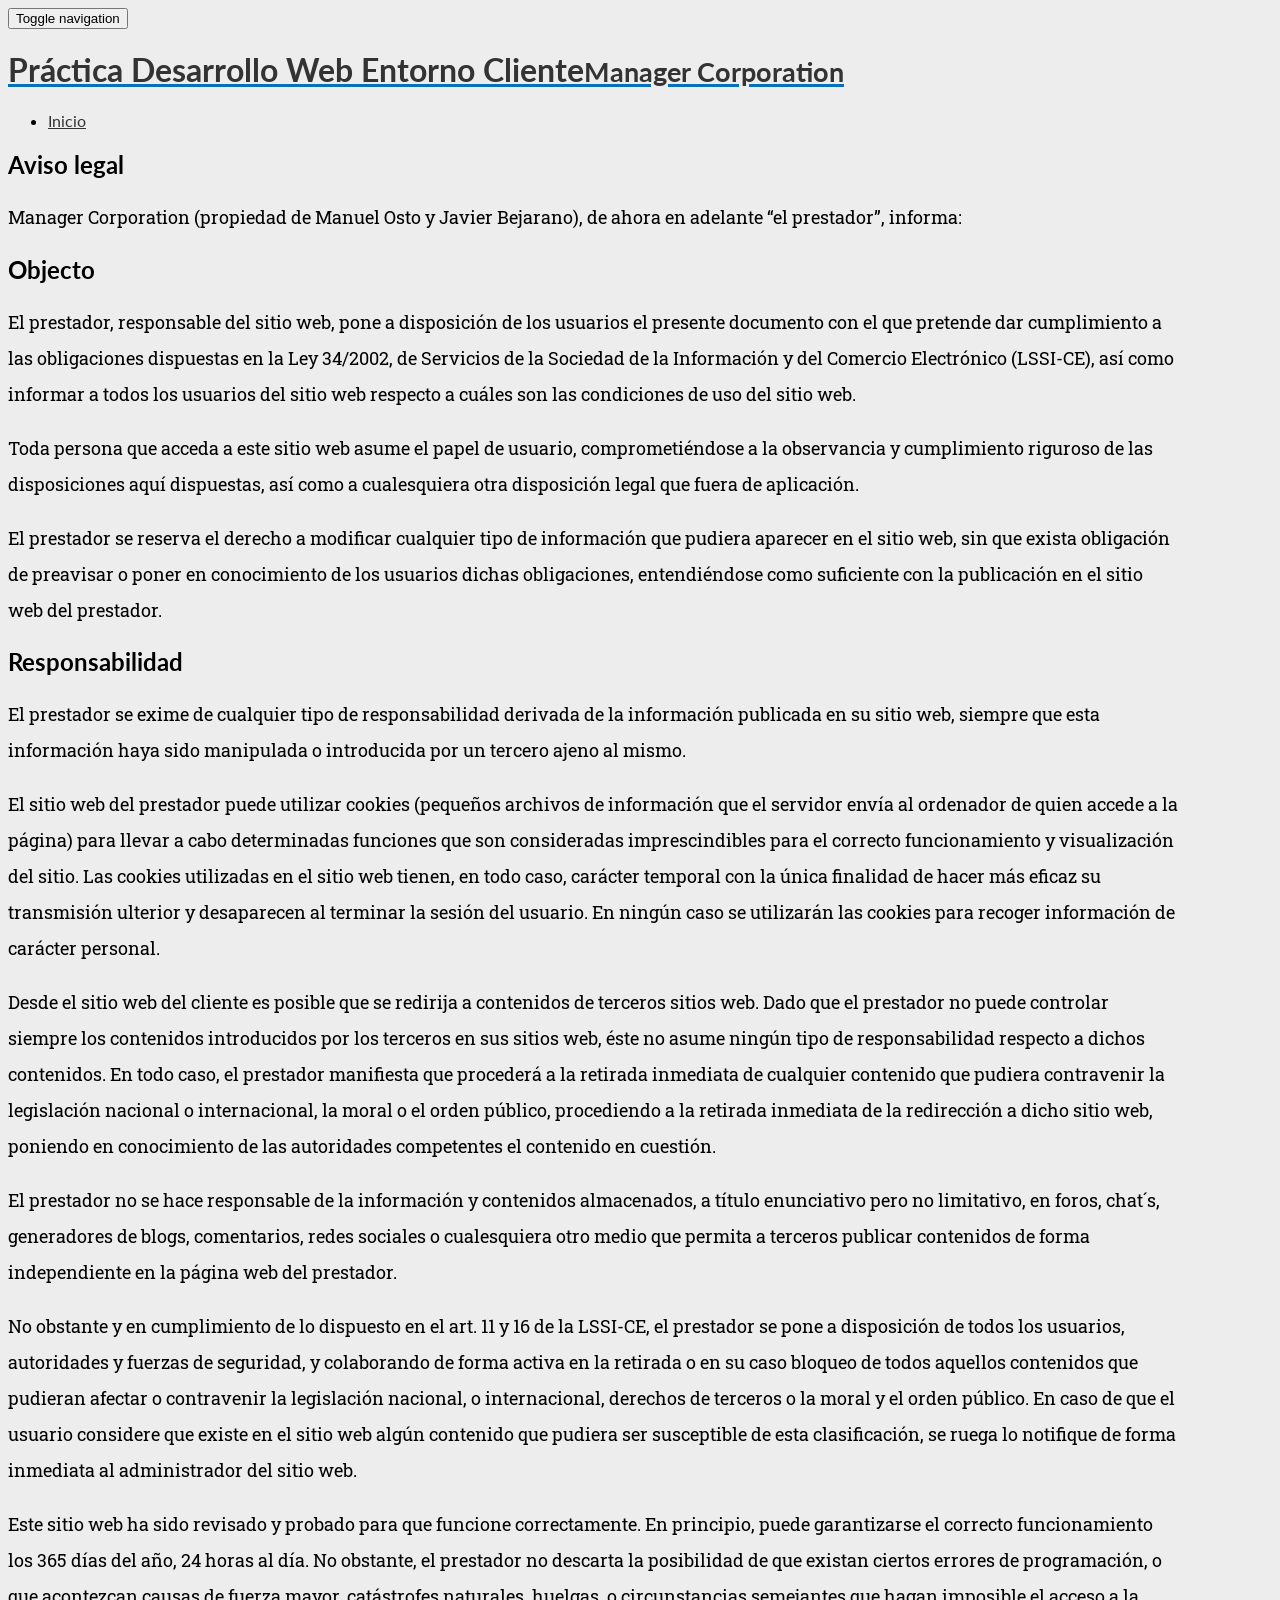
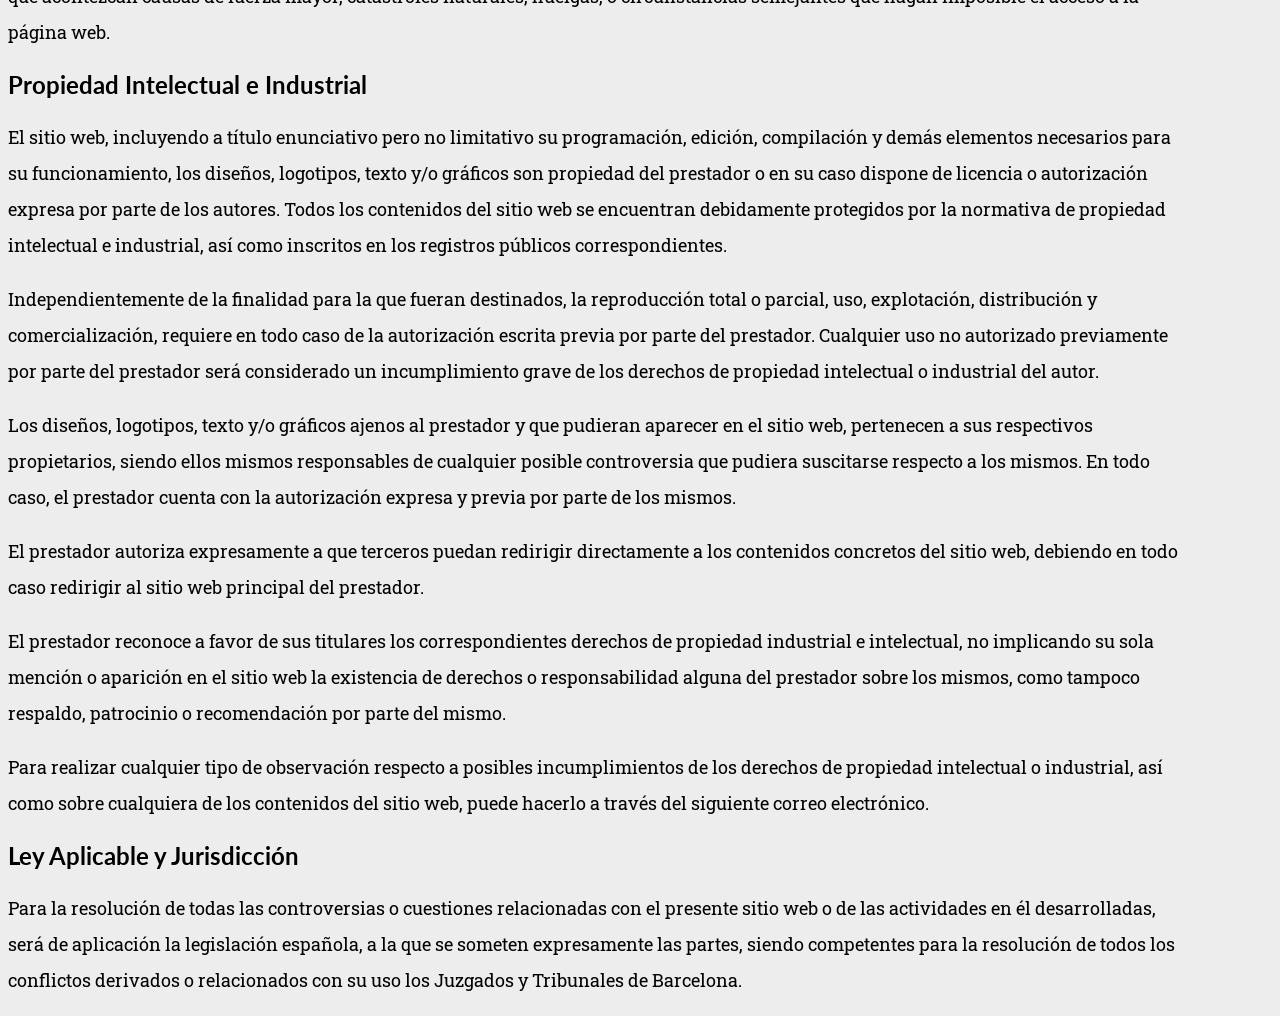
<file: AJAX MC/Practica Managers centralizado/avisoLegal.htm>
<!--[if IE 8]>
<html id="ie8" lang="es-ES" prefix="og: http://ogp.me/ns#">
<![endif]-->
<!--[if !(IE 8) ]><!-->
<html lang="es-ES" prefix="og: http://ogp.me/ns#">
<!--<![endif]-->
<head>
<meta charset="UTF-8" />	<title>Aviso Legal - Manager Corporation</title><link rel="profile" href="http://gmpg.org/xfn/11" />
<meta name="viewport" content="width=device-width, initial-scale=1.0, maximum-scale=1.0">

<style type="text/css">
img.wp-smiley,
img.emoji {
	display: inline !important;
	border: none !important;
	box-shadow: none !important;
	height: 1em !important;
	width: 1em !important;
	margin: 0 .07em !important;
	vertical-align: -0.1em !important;
	background: none !important;
	padding: 0 !important;
}
</style>
<!--ESTILO DE LA PAGINA WEB-->
<link rel='stylesheet' id='bluth-style-css'  href='http://www.frontendfactory.es/wp-content/themes/breeze/style.css' type='text/css' media='all' />
<!--Aqui modifica la fuente de la letra -->
<link rel='stylesheet' id='bluth-googlefonts-css'  href='http://fonts.googleapis.com/css?family=Lato%3A300%2C400%2C400italic%2C700%2C900%7CRoboto+Slab%3A300%2C400%2C700%7CLato%3A300%2C400%2C400italic%2C700%2C900&#038;subset=latin&#038;ver=4.2.11' type='text/css' media='all' />
<script type='text/javascript' src='http://www.frontendfactory.es/wp-includes/js/jquery/jquery.js'></script>
<script type='text/javascript' src='http://www.frontendfactory.es/wp-includes/js/jquery/jquery-migrate.min.js'></script>
<meta name="generator" content="WordPress 4.2.11" />
<style>
h1,h2,h3,h4,h5{font-family: "Lato",serif;} .widget_calendar table > caption{font-family: "Lato",serif;} body{font-family: "Roboto Slab",Helvetica,sans-serif;} .navbar .nav > li > a{font-family: "Lato",Helvetica,sans-serif;} #masthead{font-family: "Lato",Helvetica,sans-serif;} </style>
<style type="text/css" id="syntaxhighlighteranchor"></style>
<style type="text/css">
		 	.entry-content p, 
	 	.entry-content ul li, 
	 	.entry-content p, 
	 	.entry-content ol li{ 
	 		font-size: 18px; 
	 	}	 	.entry-content p, 
	 	.entry-content ul li, 
	 	.entry-content p, 
	 	.entry-content ol li{ 
	 		line-height:2;
	 	} 	 	.nav > li.open > a, 
	 	.nav > li > a:hover, 
	 	.nav > li.open > a:hover, 
	 	.nav > li > a:focus, 
	 	.nav > li.open > a:focus, 
	 	.nav > li.open > a:focus, 
	 	.nav > li.open > a span, 
	 	.dropdown-menu > li > a:hover, 
	 	.dropdown-menu > li > a:focus { 
	 		color:#0571b9!important;
	 	} 
	 	.nav li a:hover .caret, 
	 	.nav li.open a .caret, 
	 	.nav li.open a:hover .caret, 
	 	.nav li.open a:focus .caret{ 
	 		border-bottom-color:#0571b9;
	 		border-top-color:#0571b9;
	 	}
	 	.top-color, 
	 	.top-line, 
	 	.nav-line,
	 	.widget_tag_cloud .tagcloud a:hover,
	 	.gallery-item a:after,
	 	article.type-portfolio .moretag:hover, 
	 	article.type-portfolio .more-tag:hover{ 
	 		background-color:#0571b9;
	 	} 
	 	.site-footer #footer-body .widget_nav_menu a:hover, 
	 	.site-footer #footer-body .widget_archive a:hover, 
	 	.site-footer #footer-body .widget_tag_cloud a:hover, 
	 	.site-footer #footer-body .widget_recent_entries a:hover, 
	 	.site-footer #footer-body .widget_recent_comments li a + a:hover,
	 	.site-footer #footer-body .widget_meta a:hover, 
	 	.site-footer #footer-body .widget_categories a:hover, 
	 	.site-footer #footer-body .widget_pages a:hover, 
	 	#bl_side_tags .bl_tab_tag:hover,
	 	.pagination > a:hover{ 
	 		background-color:#0571b9;
	 	} 
	 	.dropdown-menu{ 
	 		border-top: 2px solid #0571b9;
	 	} 
	 	.pagination > a{ 
	 		border-color: #0571b9;
	 	} 
	 	.bl_tabs ul li .tab_text a span, 
	 	a, 
	 	a:hover, 
	 	a:focus{ 
	 		color: #0571b9;
	 	} 	 	body{  background:#ededed; }	 	.entry-title a{ color:#444444; }  	 	.masthead-background, 
	 	.navbar-inverse .navbar-inner,
	 	.dropdown-menu,
	 	.widget-head{ 
	 		background-color:#ffffff; 
	 	}  	 	#masthead .nav a, 
	 	#masthead h1, 
	 	#masthead h1 small{
	 		color:#333333; 
	 	} 
	 	.nav a .caret{ 
	 		border-bottom-color:#333333; 
	 		border-top-color:#333333; 
	 	}  	 	.widget-head{ background: #555555; }  	 	.widget-head{color:#bbbbbb; }  	 	footer.site-footer{ background:#333333 } 		#footer-body .widget-head{color:#333333; } 	 	#footer-body > div ul li a, 
	 	footer.site-footer > * { 
	 		color:#bbbbbb; } 
		.post-format-standard,
		.format-standard .post-meta ~ * a, 
		.format-standard .post-meta a:hover, 
		.format-standard .entry-title a:hover,
		.format-standard a.moretag,
		.format-standard a.more-link{
			color: #3297db;
		}
		.tab_standard,  
		.format-standard a.moretag:hover,
		.format-standard a.more-link:hover, 
		.format-standard .entry-image .entry-category a,
		.format-standard .entry-image > a:after{
			background-color: #3297db;
		}
		.format-standard *::selection{
			color: #FFFFFF;
			background-color: #3297db;
		}
		.format-standard *::-moz-selection{
			color: #FFFFFF;
			background-color: #3297db;
		}
		.format-standard a.moretag,
		.format-standard a.more-link{
			border-color: #3297db;
		} 
		.format-standard footer.entry-meta .post-tags li a:hover,
		.post-format-badge.post-format-standard{
			color: #3297db; 
		}			article.type-post.format-standard p a, 
			article.type-post.format-standard p a:hover span:before, 
			article.type-post.format-standard p a:focus span:before{
				color: #3297db; 
			}			article.type-post p a{
				margin:0;
				padding:0;
				display:inline;
				font-weight: bold;
			}
			article.type-post p a,
			footer.entry-meta .post-tags li a:hover{
			  transform: none;
			  -ms-transform: none;
			  -webkit-transform: none;
			}
		.post-format-gallery,
		.format-gallery .post-meta ~ * a, 
		.format-gallery .post-meta a:hover, 
		.format-gallery .entry-title a:hover,
		.format-gallery a.moretag,
		.format-gallery a.more-link{
			color: #4ECDC4;
		}
		.tab_gallery,  
		.format-gallery a.moretag:hover,
		.format-gallery a.more-link:hover, 
		.format-gallery .entry-image .entry-category a,
		.format-gallery .entry-image > a:after{
			background-color: #4ECDC4;
		}
		.format-gallery *::selection{
			color: #FFFFFF;
			background-color: #4ECDC4;
		}
		.format-gallery *::-moz-selection{
			color: #FFFFFF;
			background-color: #4ECDC4;
		}
		.format-gallery a.moretag,
		.format-gallery a.more-link{
			border-color: #4ECDC4;
		} 
		.format-gallery footer.entry-meta .post-tags li a:hover,
		.post-format-badge.post-format-gallery{
			color: #4ECDC4; 
		}			article.type-post.format-gallery p a, 
			article.type-post.format-gallery p a:hover span:before, 
			article.type-post.format-gallery p a:focus span:before{
				color: #4ECDC4; 
			}			article.type-post p a{
				margin:0;
				padding:0;
				display:inline;
				font-weight: bold;
			}
			article.type-post p a,
			footer.entry-meta .post-tags li a:hover{
			  transform: none;
			  -ms-transform: none;
			  -webkit-transform: none;
			}
		.post-format-image,
		.format-image .post-meta ~ * a, 
		.format-image .post-meta a:hover, 
		.format-image .entry-title a:hover,
		.format-image a.moretag,
		.format-image a.more-link{
			color: #C7F464;
		}
		.tab_image,  
		.format-image a.moretag:hover,
		.format-image a.more-link:hover, 
		.format-image .entry-image .entry-category a,
		.format-image .entry-image > a:after{
			background-color: #C7F464;
		}
		.format-image *::selection{
			color: #FFFFFF;
			background-color: #C7F464;
		}
		.format-image *::-moz-selection{
			color: #FFFFFF;
			background-color: #C7F464;
		}
		.format-image a.moretag,
		.format-image a.more-link{
			border-color: #C7F464;
		} 
		.format-image footer.entry-meta .post-tags li a:hover,
		.post-format-badge.post-format-image{
			color: #C7F464; 
		}			article.type-post.format-image p a, 
			article.type-post.format-image p a:hover span:before, 
			article.type-post.format-image p a:focus span:before{
				color: #C7F464; 
			}			article.type-post p a{
				margin:0;
				padding:0;
				display:inline;
				font-weight: bold;
			}
			article.type-post p a,
			footer.entry-meta .post-tags li a:hover{
			  transform: none;
			  -ms-transform: none;
			  -webkit-transform: none;
			}
		.post-format-quote,
		.format-quote .post-meta ~ * a, 
		.format-quote .post-meta a:hover, 
		.format-quote .entry-title a:hover,
		.format-quote a.moretag,
		.format-quote a.more-link{
			color: #C44D58;
		}
		.tab_quote,  
		.format-quote a.moretag:hover,
		.format-quote a.more-link:hover, 
		.format-quote .entry-image .entry-category a,
		.format-quote .entry-image > a:after{
			background-color: #C44D58;
		}
		.format-quote *::selection{
			color: #FFFFFF;
			background-color: #C44D58;
		}
		.format-quote *::-moz-selection{
			color: #FFFFFF;
			background-color: #C44D58;
		}
		.format-quote a.moretag,
		.format-quote a.more-link{
			border-color: #C44D58;
		} 
		.format-quote footer.entry-meta .post-tags li a:hover,
		.post-format-badge.post-format-quote{
			color: #C44D58; 
		}			article.type-post.format-quote p a, 
			article.type-post.format-quote p a:hover span:before, 
			article.type-post.format-quote p a:focus span:before{
				color: #C44D58; 
			}			article.type-post p a{
				margin:0;
				padding:0;
				display:inline;
				font-weight: bold;
			}
			article.type-post p a,
			footer.entry-meta .post-tags li a:hover{
			  transform: none;
			  -ms-transform: none;
			  -webkit-transform: none;
			}
		.post-format-link,
		.format-link .post-meta ~ * a, 
		.format-link .post-meta a:hover, 
		.format-link .entry-title a:hover,
		.format-link a.moretag,
		.format-link a.more-link{
			color: #556270;
		}
		.tab_link,  
		.format-link a.moretag:hover,
		.format-link a.more-link:hover, 
		.format-link .entry-image .entry-category a,
		.format-link .entry-image > a:after{
			background-color: #556270;
		}
		.format-link *::selection{
			color: #FFFFFF;
			background-color: #556270;
		}
		.format-link *::-moz-selection{
			color: #FFFFFF;
			background-color: #556270;
		}
		.format-link a.moretag,
		.format-link a.more-link{
			border-color: #556270;
		} 
		.format-link footer.entry-meta .post-tags li a:hover,
		.post-format-badge.post-format-link{
			color: #556270; 
		}			article.type-post.format-link p a, 
			article.type-post.format-link p a:hover span:before, 
			article.type-post.format-link p a:focus span:before{
				color: #556270; 
			}			article.type-post p a{
				margin:0;
				padding:0;
				display:inline;
				font-weight: bold;
			}
			article.type-post p a,
			footer.entry-meta .post-tags li a:hover{
			  transform: none;
			  -ms-transform: none;
			  -webkit-transform: none;
			}
		.post-format-audio,
		.format-audio .post-meta ~ * a, 
		.format-audio .post-meta a:hover, 
		.format-audio .entry-title a:hover,
		.format-audio a.moretag,
		.format-audio a.more-link{
			color: #5EBCF2;
		}
		.tab_audio,  
		.format-audio a.moretag:hover,
		.format-audio a.more-link:hover, 
		.format-audio .entry-image .entry-category a,
		.format-audio .entry-image > a:after{
			background-color: #5EBCF2;
		}
		.format-audio *::selection{
			color: #FFFFFF;
			background-color: #5EBCF2;
		}
		.format-audio *::-moz-selection{
			color: #FFFFFF;
			background-color: #5EBCF2;
		}
		.format-audio a.moretag,
		.format-audio a.more-link{
			border-color: #5EBCF2;
		} 
		.format-audio footer.entry-meta .post-tags li a:hover,
		.post-format-badge.post-format-audio{
			color: #5EBCF2; 
		}			article.type-post.format-audio p a, 
			article.type-post.format-audio p a:hover span:before, 
			article.type-post.format-audio p a:focus span:before{
				color: #5EBCF2; 
			}			article.type-post p a{
				margin:0;
				padding:0;
				display:inline;
				font-weight: bold;
			}
			article.type-post p a,
			footer.entry-meta .post-tags li a:hover{
			  transform: none;
			  -ms-transform: none;
			  -webkit-transform: none;
			}
		.post-format-video,
		.format-video .post-meta ~ * a, 
		.format-video .post-meta a:hover, 
		.format-video .entry-title a:hover,
		.format-video a.moretag,
		.format-video a.more-link{
			color: #A576F7;
		}
		.tab_video,  
		.format-video a.moretag:hover,
		.format-video a.more-link:hover, 
		.format-video .entry-image .entry-category a,
		.format-video .entry-image > a:after{
			background-color: #A576F7;
		}
		.format-video *::selection{
			color: #FFFFFF;
			background-color: #A576F7;
		}
		.format-video *::-moz-selection{
			color: #FFFFFF;
			background-color: #A576F7;
		}
		.format-video a.moretag,
		.format-video a.more-link{
			border-color: #A576F7;
		} 
		.format-video footer.entry-meta .post-tags li a:hover,
		.post-format-badge.post-format-video{
			color: #A576F7; 
		}			article.type-post.format-video p a, 
			article.type-post.format-video p a:hover span:before, 
			article.type-post.format-video p a:focus span:before{
				color: #A576F7; 
			}			article.type-post p a{
				margin:0;
				padding:0;
				display:inline;
				font-weight: bold;
			}
			article.type-post p a,
			footer.entry-meta .post-tags li a:hover{
			  transform: none;
			  -ms-transform: none;
			  -webkit-transform: none;
			}
		.post-format-status,
		.format-status .post-meta ~ * a, 
		.format-status .post-meta a:hover, 
		.format-status .entry-title a:hover,
		.format-status a.moretag,
		.format-status a.more-link{
			color: #556270;
		}
		.tab_status,  
		.format-status a.moretag:hover,
		.format-status a.more-link:hover, 
		.format-status .entry-image .entry-category a,
		.format-status .entry-image > a:after{
			background-color: #556270;
		}
		.format-status *::selection{
			color: #FFFFFF;
			background-color: #556270;
		}
		.format-status *::-moz-selection{
			color: #FFFFFF;
			background-color: #556270;
		}
		.format-status a.moretag,
		.format-status a.more-link{
			border-color: #556270;
		} 
		.format-status footer.entry-meta .post-tags li a:hover,
		.post-format-badge.post-format-status{
			color: #556270; 
		}			article.type-post.format-status p a, 
			article.type-post.format-status p a:hover span:before, 
			article.type-post.format-status p a:focus span:before{
				color: #556270; 
			}			article.type-post p a{
				margin:0;
				padding:0;
				display:inline;
				font-weight: bold;
			}
			article.type-post p a,
			footer.entry-meta .post-tags li a:hover{
			  transform: none;
			  -ms-transform: none;
			  -webkit-transform: none;
			}	/* sticky post */
	article.sticky:before{
		border-color: #90DB91 #90DB91 transparent;
	} .sticky .post-format-badge{color: #90DB91};.sticky .post-meta ~ * a, .sticky .post-meta a:hover, .sticky .entry-title a:hover{color: #90DB91;}.container{ width:1170px; }.site-footer {
background: #333;
}
.site-footer .container {
padding: 0;
}
.site-footer a {
color: #3297db;
}
.site-footer a:hover {
color: #ffffff;
}
.author-meta .author-body .author a {
color: #fff;
}
.author-meta .author-image {
 border: 5px solid rgba(255,255,255,0.5);
}
.navbar-brand h1 small {
margin-bottom: 0;
}
.category-title {
padding: 10px 0 15px;
}
.post-author img,
.bl_tabs .tab-content img {
-webkit-border-radius: 0;
-moz-border-radius: 0;
border-radius: 0;
}
#side-bar .box {
-webkit-border-radius: 4px 4px 0 0;
-moz-border-radius: 4px 4px 0 0;
border-radius: 4px 4px 0 0;
}
.entry-container .entry-content a:hover {
color: #0571b9;
}
.entry-title {
text-align: left;
}

.bl_socialbox a.bl_icon_github{ color: #000!important; }
.bl_socialbox a.bl_icon_github:hover{ color:#fff!important; background: #000!important; border-color: #000!important; }

.widget-head {
  color: #ffffff;
  border-bottom: 0 !important;
  box-shadow: none !important;
}

.entry-image {
background: #fff;
}
h3 {
margin-top: 30px;
}</style>
</head>
<body class="page page-id-147 page-template-default">
<div class="bl_search_overlay"></div> <div id="stripe"></div><div style="background-image: url('imagenes/fondo.jpg')" id="background_image"></div>
<div id="page" class="site">
		<div id="masthead" class="masthead-container header_background_full_width header_background_color">
		<header role="banner" class="">
			<div class="masthead-background box clearfix" style=""></div>
			<div class="masthead-group clearfix container">
			    	<!-- Brand and toggle get grouped for better mobile display -->
			        <div class="navbar-header">
			            <button type="button" class="navbar-toggle" data-toggle="collapse" data-target=".navbar-ex1-collapse">
			                <span class="sr-only">Toggle navigation</span>
			                <i class="icon-menu-1"></i>
			            </button> 							<a class="navbar-brand brand-text" href="index.html" title="ManagerCorporation" rel="home"><h1>Práctica Desarrollo Web Entorno Cliente<small>Manager Corporation</small></h1></a> 			        </div>  				        <div class="blu_search pull-right hidden-sm hidden-xs">
				</div>					<nav class="pull-right" role="navigation"> <div class="collapse navbar-collapse navbar-ex1-collapse"><ul id="menu-menu-1" class="nav navbar-nav"><li id="menu-item-89" class="menu-item menu-item-type-custom menu-item-object-custom menu-item-home menu-item-89"><a title="Inicio"  href="index.html">Inicio</a></li>
</ul></div>						
					</nav>

				<!-- 	This file is part of a WordPress theme for sale at ThemeForest.net.
						See: http://themeforest.net/item/breeze-personal-minimalist-wordpress-blog-theme/5423780
						Copyright 2013 Bluthemes 	-->
			
			</div>
		</header><!-- #masthead .site-header -->
	</div>
	<div id="main" class="container">
		<div id="primary" class="row right_side">

		<div id="content" class=" col-xs-12 col-sm-12 col-md-12 col-lg-12" role="main">
							<article class="type-page ">					<div class="entry-container box">
						<div class="entry-content">							<h1 class="post-title">Aviso legal<small></small></h1>							<p>Manager Corporation (propiedad de Manuel Osto y Javier Bejarano), de ahora en adelante &#8220;el prestador&#8221;, informa:</p>
<h2>Objecto</h2>
<p>El prestador, responsable del sitio web, pone a disposición de los usuarios el presente documento con el que pretende dar cumplimiento a las obligaciones dispuestas en la Ley 34/2002, de Servicios de la Sociedad de la Información y del Comercio Electrónico (LSSI-CE), así como informar a todos los usuarios del sitio web respecto a cuáles son las condiciones de uso del sitio web.</p>
<p>Toda persona que acceda a este sitio web asume el papel de usuario, comprometiéndose a la observancia y cumplimiento riguroso de las disposiciones aquí dispuestas, así como a cualesquiera otra disposición legal que fuera de aplicación.</p>
<p>El prestador se reserva el derecho a modificar cualquier tipo de información que pudiera aparecer en el sitio web, sin que exista obligación de preavisar o poner en conocimiento de los usuarios dichas obligaciones, entendiéndose como suficiente con la publicación en el sitio web del prestador.</p>
<h2>Responsabilidad</h2>
<p>El prestador se exime de cualquier tipo de responsabilidad derivada de la información publicada en su sitio web, siempre que esta información haya sido manipulada o introducida por un tercero ajeno al mismo.</p>
<p>El sitio web del prestador puede utilizar cookies (pequeños archivos de información que el servidor envía al ordenador de quien accede a la página) para llevar a cabo determinadas funciones que son consideradas imprescindibles para el correcto funcionamiento y visualización del sitio. Las cookies utilizadas en el sitio web tienen, en todo caso, carácter temporal con la única finalidad de hacer más eficaz su transmisión ulterior y desaparecen al terminar la sesión del usuario. En ningún caso se utilizarán las cookies para recoger información de carácter personal.</p>
<p>Desde el sitio web del cliente es posible que se redirija a contenidos de terceros sitios web. Dado que el prestador no puede controlar siempre los contenidos introducidos por los terceros en sus sitios web, éste no asume ningún tipo de responsabilidad respecto a dichos contenidos. En todo caso, el prestador manifiesta que procederá a la retirada inmediata de cualquier contenido que pudiera contravenir la legislación nacional o internacional, la moral o el orden público, procediendo a la retirada inmediata de la redirección a dicho sitio web, poniendo en conocimiento de las autoridades competentes el contenido en cuestión.</p>
<p>El prestador no se hace responsable de la información y contenidos almacenados, a título enunciativo pero no limitativo, en foros, chat´s, generadores de blogs, comentarios, redes sociales o cualesquiera otro medio que permita a terceros publicar contenidos de forma independiente en la página web del prestador. </p>
<p>No obstante y en cumplimiento de lo dispuesto en el art. 11 y 16 de la LSSI-CE, el prestador se pone a disposición de todos los usuarios, autoridades y fuerzas de seguridad, y colaborando de forma activa en la retirada o en su caso bloqueo de todos aquellos contenidos que pudieran afectar o contravenir la legislación nacional, o internacional, derechos de terceros o la moral y el orden público. En caso de que el usuario considere que existe en el sitio web algún contenido que pudiera ser susceptible de esta clasificación, se ruega lo notifique de forma inmediata al administrador del sitio web.</p>
<p>Este sitio web ha sido revisado y probado para que funcione correctamente. En principio, puede garantizarse el correcto funcionamiento los 365 días del año, 24 horas al día. No obstante, el prestador no descarta la posibilidad de que existan ciertos errores de programación, o que acontezcan causas de fuerza mayor, catástrofes naturales, huelgas, o circunstancias semejantes que hagan imposible el acceso a la página web.</p>
<h2>Propiedad Intelectual e Industrial</h2>
<p>El sitio web, incluyendo a título enunciativo pero no limitativo su programación, edición, compilación y demás elementos necesarios para su funcionamiento, los diseños, logotipos, texto y/o gráficos son propiedad del prestador o en su caso dispone de licencia o autorización expresa por parte de los autores. Todos los contenidos del sitio web se encuentran debidamente protegidos por la normativa de propiedad intelectual e industrial, así como inscritos en los registros públicos correspondientes.</p>
<p>Independientemente de la finalidad para la que fueran destinados, la reproducción total o parcial, uso, explotación, distribución y comercialización, requiere en todo caso de la autorización escrita previa por parte del prestador. Cualquier uso no autorizado previamente por parte del prestador será considerado un incumplimiento grave de los derechos de propiedad intelectual o industrial del autor.</p>
<p>Los diseños, logotipos, texto y/o gráficos ajenos al prestador y que pudieran aparecer en el sitio web, pertenecen a sus respectivos propietarios, siendo ellos mismos responsables de cualquier posible controversia que pudiera suscitarse respecto a los mismos. En todo caso, el prestador cuenta con la autorización expresa y previa por parte de los mismos.</p>
<p>El prestador autoriza expresamente a que terceros puedan redirigir directamente a los contenidos concretos del sitio web, debiendo en todo caso redirigir al sitio web principal del prestador.</p>
<p>El prestador reconoce a favor de sus titulares los correspondientes derechos de propiedad industrial e intelectual, no implicando su sola mención o aparición en el sitio web la existencia de derechos o responsabilidad alguna del prestador sobre los mismos, como tampoco respaldo, patrocinio o recomendación por parte del mismo.</p>
<p>Para realizar cualquier tipo de observación respecto a posibles incumplimientos de los derechos de propiedad intelectual o industrial, así como sobre cualquiera de los contenidos del sitio web, puede hacerlo a través del siguiente correo electrónico.</p>
<h2>Ley Aplicable y Jurisdicción</h2>
<p>Para la resolución de todas las controversias o cuestiones relacionadas con el presente sitio web o de las actividades en él desarrolladas, será de aplicación la legislación española, a la que se someten expresamente las partes, siendo competentes para la resolución de todos los conflictos derivados o relacionados con su uso los Juzgados y Tribunales de Barcelona.</p>
														<footer class="entry-meta clearfix">
								<ul class="post-tags clearfix">
	</ul>
							</footer><!-- .entry-meta -->	
						</div><!-- the-content -->
					</div>
				</article>

				
			
		</div><!-- #content .site-content -->		</div><!-- #primary -->
	</div><!-- #main .site-main -->

</div><!-- #page -->
<script type='text/javascript'>
/* <![CDATA[ */
var blu = {"site_url":"http:\/\/www.frontendfactory.es","ajaxurl":"http:\/\/www.frontendfactory.es\/wp-admin\/admin-ajax.php","menuhover":"1","disable_fixed_header":"","locale":{"no_search_results":"No results match your search.","searching":"Searching...","search_results":"Search Results","see_all":"see all","loading":"Loading...","no_more_posts":"No more posts","subscribe":"Subscribe!","see_more_articles":"See more articles","no_email_provided":"No email provided","thank_you_for_subscribing":"Thank you for subscribing!"}};
/* ]]> */
</script>
<script type='text/javascript' src='http://www.frontendfactory.es/wp-content/themes/breeze/assets/js/theme.min.js'></script>
<script type='text/javascript' src='http://www.frontendfactory.es/wp-content/themes/breeze/assets/js/plugins.js'></script>
<script type='text/javascript' src='http://www.frontendfactory.es/wp-includes/js/comment-reply.min.js'></script>
<script type='text/javascript'>
/* <![CDATA[ */
var countVars = {"disqusShortname":"frontendfactory"};
/* ]]> */
</script>
<script type='text/javascript' src='http://www.frontendfactory.es/wp-content/plugins/disqus-comment-system/media/js/count.js'></script>
</body>
</html>
<!-- Performance optimized by W3 Total Cache. Learn more: https://www.w3-edge.com/products/

Object Caching 0/0 objects using memcached
Page Caching using disk: enhanced

 Served from: frontendfactory.es @ 2017-01-18 13:45:16 by W3 Total Cache -->
</file>
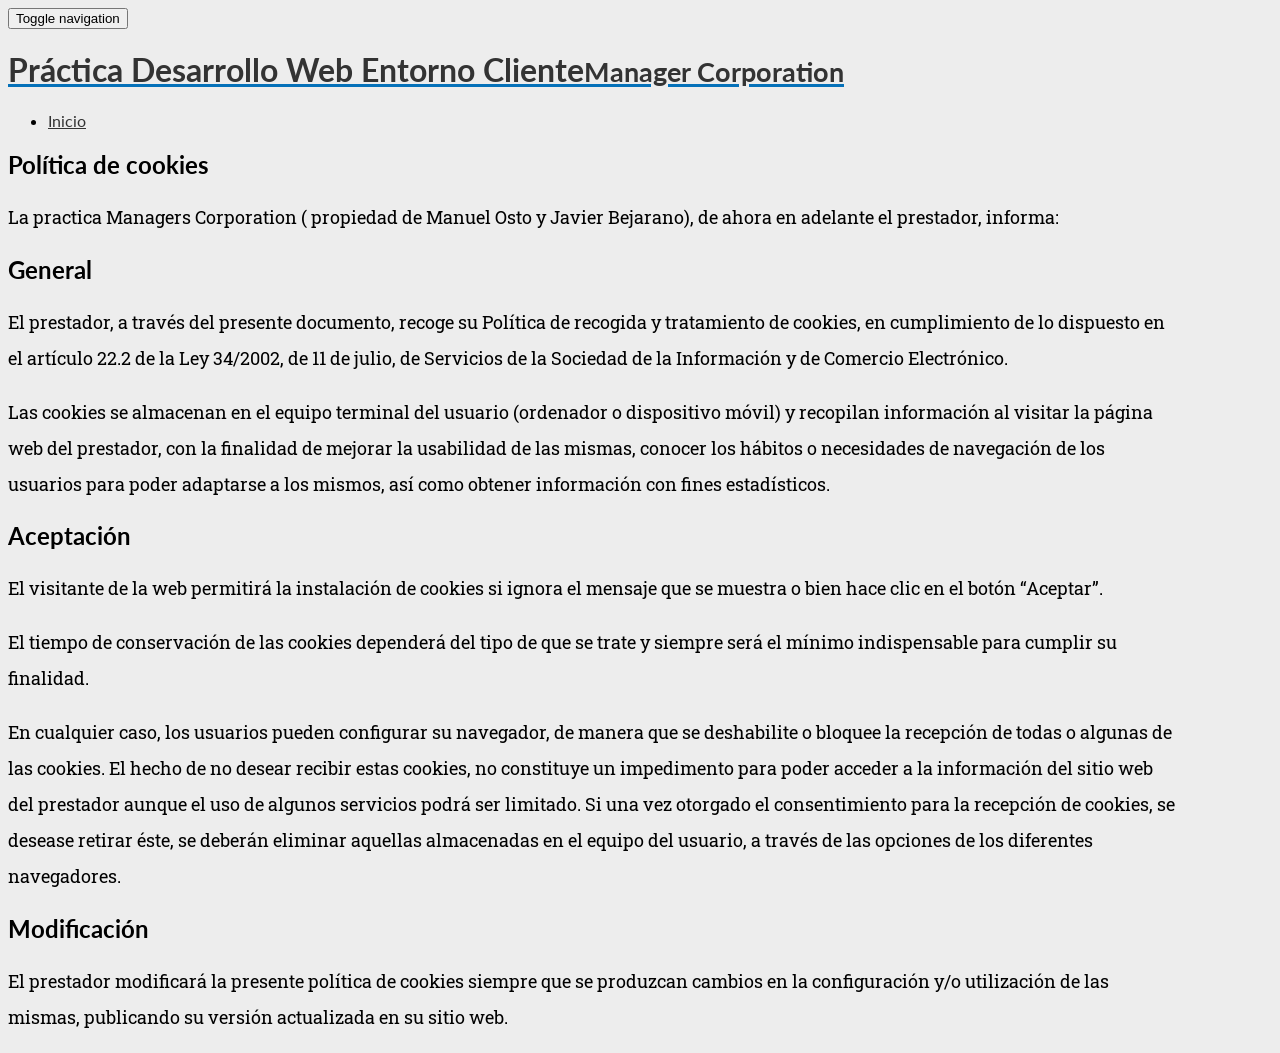
<file: AJAX MC/Practica Managers centralizado/politicaCookies.htm>
﻿<!--[if IE 8]>
<html id="ie8" lang="es-ES" prefix="og: http://ogp.me/ns#">
<![endif]-->
<!--[if !(IE 8) ]><!-->
<html lang="es-ES" prefix="og: http://ogp.me/ns#">
<!--<![endif]-->
<head>
<meta charset="UTF-8" />	<title>Política de cookies - Front End Factory</title><link rel="profile" href="http://gmpg.org/xfn/11" />
<meta name="viewport" content="width=device-width, initial-scale=1.0, maximum-scale=1.0">


		<style type="text/css">
img.wp-smiley,
img.emoji {
	display: inline !important;
	border: none !important;
	box-shadow: none !important;
	height: 1em !important;
	width: 1em !important;
	margin: 0 .07em !important;
	vertical-align: -0.1em !important;
	background: none !important;
	padding: 0 !important;
}
</style>
<link rel='stylesheet' id='bluthcodes-style-css'  href='http://www.frontendfactory.es/wp-content/themes/breeze/assets/plugins/bluthcodes/style.css' type='text/css' media='all' />
<link rel='stylesheet' id='bluth-style-css'  href='http://www.frontendfactory.es/wp-content/themes/breeze/style.css' type='text/css' media='all' />
<link rel='stylesheet' id='bluth-googlefonts-css'  href='http://fonts.googleapis.com/css?family=Lato%3A300%2C400%2C400italic%2C700%2C900%7CRoboto+Slab%3A300%2C400%2C700%7CLato%3A300%2C400%2C400italic%2C700%2C900&#038;subset=latin&#038;ver=4.2.11' type='text/css' media='all' />
<script type='text/javascript' src='http://www.frontendfactory.es/wp-includes/js/jquery/jquery.js'></script>
<script type='text/javascript' src='http://www.frontendfactory.es/wp-includes/js/jquery/jquery-migrate.min.js'></script>
<style>
h1,h2,h3,h4,h5{font-family: "Lato",serif;} .widget_calendar table > caption{font-family: "Lato",serif;} body{font-family: "Roboto Slab",Helvetica,sans-serif;} .navbar .nav > li > a{font-family: "Lato",Helvetica,sans-serif;} #masthead{font-family: "Lato",Helvetica,sans-serif;} </style>
<style type="text/css" id="syntaxhighlighteranchor"></style>
<style type="text/css">
		 	.entry-content p, 
	 	.entry-content ul li, 
	 	.entry-content p, 
	 	.entry-content ol li{ 
	 		font-size: 18px; 
	 	}	 	.entry-content p, 
	 	.entry-content ul li, 
	 	.entry-content p, 
	 	.entry-content ol li{ 
	 		line-height:2;
	 	} 	 	.nav > li.open > a, 
	 	.nav > li > a:hover, 
	 	.nav > li.open > a:hover, 
	 	.nav > li > a:focus, 
	 	.nav > li.open > a:focus, 
	 	.nav > li.open > a:focus, 
	 	.nav > li.open > a span, 
	 	.dropdown-menu > li > a:hover, 
	 	.dropdown-menu > li > a:focus { 
	 		color:#0571b9!important;
	 	} 
	 	.nav li a:hover .caret, 
	 	.nav li.open a .caret, 
	 	.nav li.open a:hover .caret, 
	 	.nav li.open a:focus .caret{ 
	 		border-bottom-color:#0571b9;
	 		border-top-color:#0571b9;
	 	}
	 	.top-color, 
	 	.top-line, 
	 	.nav-line,
	 	.widget_tag_cloud .tagcloud a:hover,
	 	.gallery-item a:after,
	 	article.type-portfolio .moretag:hover, 
	 	article.type-portfolio .more-tag:hover{ 
	 		background-color:#0571b9;
	 	} 
	 	.site-footer #footer-body .widget_nav_menu a:hover, 
	 	.site-footer #footer-body .widget_archive a:hover, 
	 	.site-footer #footer-body .widget_tag_cloud a:hover, 
	 	.site-footer #footer-body .widget_recent_entries a:hover, 
	 	.site-footer #footer-body .widget_recent_comments li a + a:hover,
	 	.site-footer #footer-body .widget_meta a:hover, 
	 	.site-footer #footer-body .widget_categories a:hover, 
	 	.site-footer #footer-body .widget_pages a:hover, 
	 	#bl_side_tags .bl_tab_tag:hover,
	 	.pagination > a:hover{ 
	 		background-color:#0571b9;
	 	} 
	 	.dropdown-menu{ 
	 		border-top: 2px solid #0571b9;
	 	} 
	 	.pagination > a{ 
	 		border-color: #0571b9;
	 	} 
	 	.bl_tabs ul li .tab_text a span, 
	 	a, 
	 	a:hover, 
	 	a:focus{ 
	 		color: #0571b9;
	 	} 	 	body{  background:#ededed; }	 	.entry-title a{ color:#444444; }  	 	.masthead-background, 
	 	.navbar-inverse .navbar-inner,
	 	.dropdown-menu,
	 	.widget-head{ 
	 		background-color:#ffffff; 
	 	}  	 	#masthead .nav a, 
	 	#masthead h1, 
	 	#masthead h1 small{
	 		color:#333333; 
	 	} 
	 	.nav a .caret{ 
	 		border-bottom-color:#333333; 
	 		border-top-color:#333333; 
	 	}  	 	.widget-head{ background: #555555; }  	 	.widget-head{color:#bbbbbb; }  	 	footer.site-footer{ background:#333333 } 		#footer-body .widget-head{color:#333333; } 	 	#footer-body > div ul li a, 
	 	footer.site-footer > * { 
	 		color:#bbbbbb; } 
		.post-format-standard,
		.format-standard .post-meta ~ * a, 
		.format-standard .post-meta a:hover, 
		.format-standard .entry-title a:hover,
		.format-standard a.moretag,
		.format-standard a.more-link{
			color: #3297db;
		}
		.tab_standard,  
		.format-standard a.moretag:hover,
		.format-standard a.more-link:hover, 
		.format-standard .entry-image .entry-category a,
		.format-standard .entry-image > a:after{
			background-color: #3297db;
		}
		.format-standard *::selection{
			color: #FFFFFF;
			background-color: #3297db;
		}
		.format-standard *::-moz-selection{
			color: #FFFFFF;
			background-color: #3297db;
		}
		.format-standard a.moretag,
		.format-standard a.more-link{
			border-color: #3297db;
		} 
		.format-standard footer.entry-meta .post-tags li a:hover,
		.post-format-badge.post-format-standard{
			color: #3297db; 
		}			article.type-post.format-standard p a, 
			article.type-post.format-standard p a:hover span:before, 
			article.type-post.format-standard p a:focus span:before{
				color: #3297db; 
			}			article.type-post p a{
				margin:0;
				padding:0;
				display:inline;
				font-weight: bold;
			}
			article.type-post p a,
			footer.entry-meta .post-tags li a:hover{
			  transform: none;
			  -ms-transform: none;
			  -webkit-transform: none;
			}
		.post-format-gallery,
		.format-gallery .post-meta ~ * a, 
		.format-gallery .post-meta a:hover, 
		.format-gallery .entry-title a:hover,
		.format-gallery a.moretag,
		.format-gallery a.more-link{
			color: #4ECDC4;
		}
		.tab_gallery,  
		.format-gallery a.moretag:hover,
		.format-gallery a.more-link:hover, 
		.format-gallery .entry-image .entry-category a,
		.format-gallery .entry-image > a:after{
			background-color: #4ECDC4;
		}
		.format-gallery *::selection{
			color: #FFFFFF;
			background-color: #4ECDC4;
		}
		.format-gallery *::-moz-selection{
			color: #FFFFFF;
			background-color: #4ECDC4;
		}
		.format-gallery a.moretag,
		.format-gallery a.more-link{
			border-color: #4ECDC4;
		} 
		.format-gallery footer.entry-meta .post-tags li a:hover,
		.post-format-badge.post-format-gallery{
			color: #4ECDC4; 
		}			article.type-post.format-gallery p a, 
			article.type-post.format-gallery p a:hover span:before, 
			article.type-post.format-gallery p a:focus span:before{
				color: #4ECDC4; 
			}			article.type-post p a{
				margin:0;
				padding:0;
				display:inline;
				font-weight: bold;
			}
			article.type-post p a,
			footer.entry-meta .post-tags li a:hover{
			  transform: none;
			  -ms-transform: none;
			  -webkit-transform: none;
			}
		.post-format-image,
		.format-image .post-meta ~ * a, 
		.format-image .post-meta a:hover, 
		.format-image .entry-title a:hover,
		.format-image a.moretag,
		.format-image a.more-link{
			color: #C7F464;
		}
		.tab_image,  
		.format-image a.moretag:hover,
		.format-image a.more-link:hover, 
		.format-image .entry-image .entry-category a,
		.format-image .entry-image > a:after{
			background-color: #C7F464;
		}
		.format-image *::selection{
			color: #FFFFFF;
			background-color: #C7F464;
		}
		.format-image *::-moz-selection{
			color: #FFFFFF;
			background-color: #C7F464;
		}
		.format-image a.moretag,
		.format-image a.more-link{
			border-color: #C7F464;
		} 
		.format-image footer.entry-meta .post-tags li a:hover,
		.post-format-badge.post-format-image{
			color: #C7F464; 
		}			article.type-post.format-image p a, 
			article.type-post.format-image p a:hover span:before, 
			article.type-post.format-image p a:focus span:before{
				color: #C7F464; 
			}			article.type-post p a{
				margin:0;
				padding:0;
				display:inline;
				font-weight: bold;
			}
			article.type-post p a,
			footer.entry-meta .post-tags li a:hover{
			  transform: none;
			  -ms-transform: none;
			  -webkit-transform: none;
			}
		.post-format-quote,
		.format-quote .post-meta ~ * a, 
		.format-quote .post-meta a:hover, 
		.format-quote .entry-title a:hover,
		.format-quote a.moretag,
		.format-quote a.more-link{
			color: #C44D58;
		}
		.tab_quote,  
		.format-quote a.moretag:hover,
		.format-quote a.more-link:hover, 
		.format-quote .entry-image .entry-category a,
		.format-quote .entry-image > a:after{
			background-color: #C44D58;
		}
		.format-quote *::selection{
			color: #FFFFFF;
			background-color: #C44D58;
		}
		.format-quote *::-moz-selection{
			color: #FFFFFF;
			background-color: #C44D58;
		}
		.format-quote a.moretag,
		.format-quote a.more-link{
			border-color: #C44D58;
		} 
		.format-quote footer.entry-meta .post-tags li a:hover,
		.post-format-badge.post-format-quote{
			color: #C44D58; 
		}			article.type-post.format-quote p a, 
			article.type-post.format-quote p a:hover span:before, 
			article.type-post.format-quote p a:focus span:before{
				color: #C44D58; 
			}			article.type-post p a{
				margin:0;
				padding:0;
				display:inline;
				font-weight: bold;
			}
			article.type-post p a,
			footer.entry-meta .post-tags li a:hover{
			  transform: none;
			  -ms-transform: none;
			  -webkit-transform: none;
			}
		.post-format-link,
		.format-link .post-meta ~ * a, 
		.format-link .post-meta a:hover, 
		.format-link .entry-title a:hover,
		.format-link a.moretag,
		.format-link a.more-link{
			color: #556270;
		}
		.tab_link,  
		.format-link a.moretag:hover,
		.format-link a.more-link:hover, 
		.format-link .entry-image .entry-category a,
		.format-link .entry-image > a:after{
			background-color: #556270;
		}
		.format-link *::selection{
			color: #FFFFFF;
			background-color: #556270;
		}
		.format-link *::-moz-selection{
			color: #FFFFFF;
			background-color: #556270;
		}
		.format-link a.moretag,
		.format-link a.more-link{
			border-color: #556270;
		} 
		.format-link footer.entry-meta .post-tags li a:hover,
		.post-format-badge.post-format-link{
			color: #556270; 
		}			article.type-post.format-link p a, 
			article.type-post.format-link p a:hover span:before, 
			article.type-post.format-link p a:focus span:before{
				color: #556270; 
			}			article.type-post p a{
				margin:0;
				padding:0;
				display:inline;
				font-weight: bold;
			}
			article.type-post p a,
			footer.entry-meta .post-tags li a:hover{
			  transform: none;
			  -ms-transform: none;
			  -webkit-transform: none;
			}
		.post-format-audio,
		.format-audio .post-meta ~ * a, 
		.format-audio .post-meta a:hover, 
		.format-audio .entry-title a:hover,
		.format-audio a.moretag,
		.format-audio a.more-link{
			color: #5EBCF2;
		}
		.tab_audio,  
		.format-audio a.moretag:hover,
		.format-audio a.more-link:hover, 
		.format-audio .entry-image .entry-category a,
		.format-audio .entry-image > a:after{
			background-color: #5EBCF2;
		}
		.format-audio *::selection{
			color: #FFFFFF;
			background-color: #5EBCF2;
		}
		.format-audio *::-moz-selection{
			color: #FFFFFF;
			background-color: #5EBCF2;
		}
		.format-audio a.moretag,
		.format-audio a.more-link{
			border-color: #5EBCF2;
		} 
		.format-audio footer.entry-meta .post-tags li a:hover,
		.post-format-badge.post-format-audio{
			color: #5EBCF2; 
		}			article.type-post.format-audio p a, 
			article.type-post.format-audio p a:hover span:before, 
			article.type-post.format-audio p a:focus span:before{
				color: #5EBCF2; 
			}			article.type-post p a{
				margin:0;
				padding:0;
				display:inline;
				font-weight: bold;
			}
			article.type-post p a,
			footer.entry-meta .post-tags li a:hover{
			  transform: none;
			  -ms-transform: none;
			  -webkit-transform: none;
			}
		.post-format-video,
		.format-video .post-meta ~ * a, 
		.format-video .post-meta a:hover, 
		.format-video .entry-title a:hover,
		.format-video a.moretag,
		.format-video a.more-link{
			color: #A576F7;
		}
		.tab_video,  
		.format-video a.moretag:hover,
		.format-video a.more-link:hover, 
		.format-video .entry-image .entry-category a,
		.format-video .entry-image > a:after{
			background-color: #A576F7;
		}
		.format-video *::selection{
			color: #FFFFFF;
			background-color: #A576F7;
		}
		.format-video *::-moz-selection{
			color: #FFFFFF;
			background-color: #A576F7;
		}
		.format-video a.moretag,
		.format-video a.more-link{
			border-color: #A576F7;
		} 
		.format-video footer.entry-meta .post-tags li a:hover,
		.post-format-badge.post-format-video{
			color: #A576F7; 
		}			article.type-post.format-video p a, 
			article.type-post.format-video p a:hover span:before, 
			article.type-post.format-video p a:focus span:before{
				color: #A576F7; 
			}			article.type-post p a{
				margin:0;
				padding:0;
				display:inline;
				font-weight: bold;
			}
			article.type-post p a,
			footer.entry-meta .post-tags li a:hover{
			  transform: none;
			  -ms-transform: none;
			  -webkit-transform: none;
			}
		.post-format-status,
		.format-status .post-meta ~ * a, 
		.format-status .post-meta a:hover, 
		.format-status .entry-title a:hover,
		.format-status a.moretag,
		.format-status a.more-link{
			color: #556270;
		}
		.tab_status,  
		.format-status a.moretag:hover,
		.format-status a.more-link:hover, 
		.format-status .entry-image .entry-category a,
		.format-status .entry-image > a:after{
			background-color: #556270;
		}
		.format-status *::selection{
			color: #FFFFFF;
			background-color: #556270;
		}
		.format-status *::-moz-selection{
			color: #FFFFFF;
			background-color: #556270;
		}
		.format-status a.moretag,
		.format-status a.more-link{
			border-color: #556270;
		} 
		.format-status footer.entry-meta .post-tags li a:hover,
		.post-format-badge.post-format-status{
			color: #556270; 
		}			article.type-post.format-status p a, 
			article.type-post.format-status p a:hover span:before, 
			article.type-post.format-status p a:focus span:before{
				color: #556270; 
			}			article.type-post p a{
				margin:0;
				padding:0;
				display:inline;
				font-weight: bold;
			}
			article.type-post p a,
			footer.entry-meta .post-tags li a:hover{
			  transform: none;
			  -ms-transform: none;
			  -webkit-transform: none;
			}	/* sticky post */
	article.sticky:before{
		border-color: #90DB91 #90DB91 transparent;
	} .sticky .post-format-badge{color: #90DB91};.sticky .post-meta ~ * a, .sticky .post-meta a:hover, .sticky .entry-title a:hover{color: #90DB91;}.container{ width:1170px; }.site-footer {
background: #333;
}
.site-footer .container {
padding: 0;
}
.site-footer a {
color: #3297db;
}
.site-footer a:hover {
color: #ffffff;
}
.author-meta .author-body .author a {
color: #fff;
}
.author-meta .author-image {
 border: 5px solid rgba(255,255,255,0.5);
}
.navbar-brand h1 small {
margin-bottom: 0;
}
.category-title {
padding: 10px 0 15px;
}
.post-author img,
.bl_tabs .tab-content img {
-webkit-border-radius: 0;
-moz-border-radius: 0;
border-radius: 0;
}
#side-bar .box {
-webkit-border-radius: 4px 4px 0 0;
-moz-border-radius: 4px 4px 0 0;
border-radius: 4px 4px 0 0;
}
.entry-container .entry-content a:hover {
color: #0571b9;
}
.entry-title {
text-align: left;
}

.bl_socialbox a.bl_icon_github{ color: #000!important; }
.bl_socialbox a.bl_icon_github:hover{ color:#fff!important; background: #000!important; border-color: #000!important; }

.widget-head {
  color: #ffffff;
  border-bottom: 0 !important;
  box-shadow: none !important;
}

.entry-image {
background: #fff;
}
h3 {
margin-top: 30px;
}</style>
</head>
<body class="page page-id-153 page-template-default">
<div class="bl_search_overlay"></div> <div id="stripe"></div><div style="background-image: url('imagenes/fondo.jpg')" id="background_image"></div>
<div id="page" class="site">
		<div id="masthead" class="masthead-container header_background_full_width header_background_color">
		<header role="banner" class="">
			<div class="masthead-background box clearfix" style=""></div>
			<div class="masthead-group clearfix container">
			    	<!-- Brand and toggle get grouped for better mobile display -->
			        <div class="navbar-header">
			            <button type="button" class="navbar-toggle" data-toggle="collapse" data-target=".navbar-ex1-collapse">
			                <span class="sr-only">Toggle navigation</span>
			                <i class="icon-menu-1"></i>
			            </button> 							<a class="navbar-brand brand-text" href="index.html" title="ManagerCorporation" rel="home"><h1>Práctica Desarrollo Web Entorno Cliente<small>Manager Corporation</small></h1></a> 		 			        </div>  				        <div class="blu_search pull-right hidden-sm hidden-xs">
</form>						</div>					<nav class="pull-right" role="navigation"> <div class="collapse navbar-collapse navbar-ex1-collapse"><ul id="menu-menu-1" class="nav navbar-nav"><li id="menu-item-89" class="menu-item menu-item-type-custom menu-item-object-custom menu-item-home menu-item-89"><a title="Inicio" href="index.html">Inicio</a></li>
</ul></div>						
					</nav>

				<!-- 	This file is part of a WordPress theme for sale at ThemeForest.net.
						See: http://themeforest.net/item/breeze-personal-minimalist-wordpress-blog-theme/5423780
						Copyright 2013 Bluthemes 	-->
			
			</div>
		</header><!-- #masthead .site-header -->
	</div>
	<div id="main" class="container">
		<div id="primary" class="row right_side">

		<div id="content" class=" col-xs-12 col-sm-12 col-md-12 col-lg-12" role="main">
							<article class="type-page ">					<div class="entry-container box">
						<div class="entry-content">							<h1 class="post-title">Política de cookies<small></small></h1>							<p>La practica Managers Corporation ( propiedad de Manuel Osto y Javier Bejarano), de ahora en adelante el prestador, informa:</p>
<h2>General</h2>
<p>El prestador, a través del presente documento, recoge su Política de recogida y tratamiento de cookies, en cumplimiento de lo dispuesto en el artículo 22.2 de la Ley 34/2002, de 11 de julio, de Servicios de la Sociedad de la Información y de Comercio Electrónico.</p>
<p>Las cookies se almacenan en el equipo terminal del usuario (ordenador o dispositivo móvil) y recopilan información al visitar la página web del prestador, con la finalidad de mejorar la usabilidad de las mismas, conocer los hábitos o necesidades de navegación de los usuarios para poder adaptarse a los mismos, así como obtener información con fines estadísticos.</p>
<h2>Aceptación</h2>
<p>El visitante de la web permitirá la instalación de cookies si ignora el mensaje que se muestra o bien hace clic en el botón &#8220;Aceptar&#8221;.</p>
<p>El tiempo de conservación de las cookies dependerá del tipo de que se trate y siempre será el mínimo indispensable para cumplir su finalidad.</p>
<p>En cualquier caso, los usuarios pueden configurar su navegador, de manera que se deshabilite o bloquee la recepción de todas o algunas de las cookies. El hecho de no desear recibir estas cookies, no constituye un impedimento para poder acceder a la información del sitio web del prestador aunque el uso de algunos servicios podrá ser limitado. Si una vez otorgado el consentimiento para la recepción de cookies, se desease retirar éste, se deberán eliminar aquellas almacenadas en el equipo del usuario, a través de las opciones de los diferentes navegadores.</p>
<h2>Modificación</h2>
<p>El prestador modificará la presente política de cookies siempre que se produzcan cambios en la configuración y/o utilización de las mismas, publicando su versión actualizada en su sitio web.</p>
														<footer class="entry-meta clearfix">
								<ul class="post-tags clearfix">
	</ul>
							</footer><!-- .entry-meta -->	
						</div><!-- the-content -->
					</div>
				</article>

				
			
		</div><!-- #content .site-content -->		</div><!-- #primary -->
	</div><!-- #main .site-main -->
</div><!-- #page -->
<script type='text/javascript'>
/* <![CDATA[ */
var blu = {"site_url":"http:\/\/www.frontendfactory.es","ajaxurl":"http:\/\/www.frontendfactory.es\/wp-admin\/admin-ajax.php","menuhover":"1","disable_fixed_header":"","locale":{"no_search_results":"No results match your search.","searching":"Searching...","search_results":"Search Results","see_all":"see all","loading":"Loading...","no_more_posts":"No more posts","subscribe":"Subscribe!","see_more_articles":"See more articles","no_email_provided":"No email provided","thank_you_for_subscribing":"Thank you for subscribing!"}};
/* ]]> */
</script>
<script type='text/javascript' src='http://www.frontendfactory.es/wp-content/themes/breeze/assets/js/theme.min.js'></script>
<script type='text/javascript' src='http://www.frontendfactory.es/wp-content/themes/breeze/assets/js/plugins.js'></script>
<script type='text/javascript' src='http://www.frontendfactory.es/wp-includes/js/comment-reply.min.js'></script>
<script type='text/javascript'>
/* <![CDATA[ */
var countVars = {"disqusShortname":"frontendfactory"};
/* ]]> */
</script>
<script type='text/javascript' src='http://www.frontendfactory.es/wp-content/plugins/disqus-comment-system/media/js/count.js'></script>
</body>
</html>
<!-- Performance optimized by W3 Total Cache. Learn more: https://www.w3-edge.com/products/

Object Caching 0/0 objects using memcached
Page Caching using disk: enhanced

 Served from: frontendfactory.es @ 2017-01-18 14:19:16 by W3 Total Cache -->
</file>
